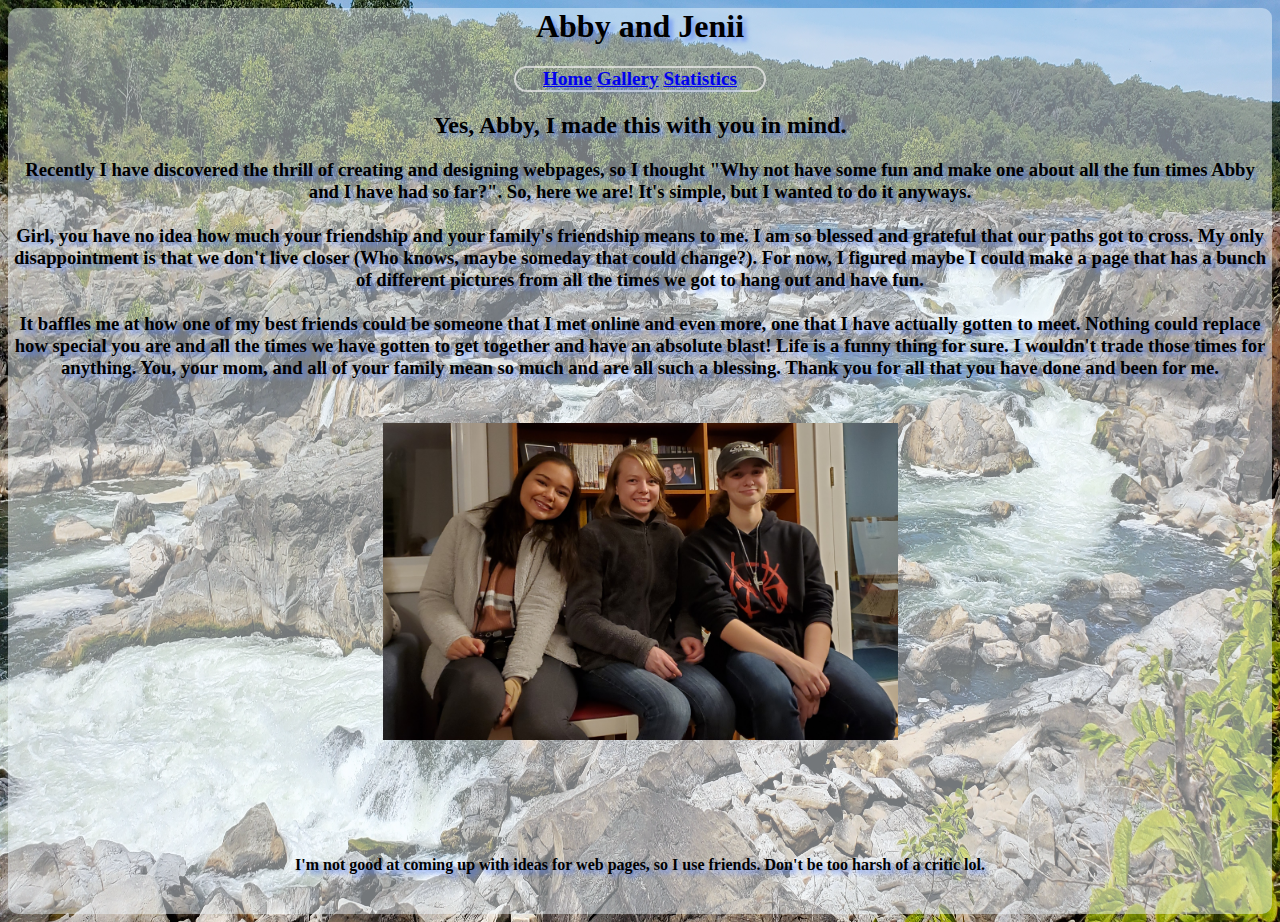
<file: index.html>
<!DOCTYPE.hmtl>
<html>
	<head> 
	<title>Abby and Jenii</title>
        <link rel="stylesheet" type="text/css" href="index.css">
	</head>
   <div id="all">
   <body>
              <h1>Abby and Jenii</h1>

        <nav id="back">
            <a href="index.html">Home</a>
            <a href="gallery.html">Gallery</a>
	    <a href="stats.html">Statistics</a>
         </nav>
            <h2>Yes, Abby, I made this with you in mind. 
            </h2>
            <h3>Recently I have discovered the thrill of creating and designing webpages, so I thought "Why not 
                have some fun and make one about all the fun times Abby and I have had so far?". So, here we are! It's simple, but I wanted to do it anyways.
            <br>
            <br>
                Girl, you have no idea how much your friendship and your family's friendship means to me. I am so blessed and grateful that our paths got to cross.
            My only disappointment is that we don't live closer (Who knows, maybe someday that could change?). For now, I figured maybe I could
        make a page that has a bunch of different pictures from all the times we got to hang out and have fun.
    <br>
    <br>
            It baffles me at how one of my best friends could be someone that I met online and even more, one that I have actually gotten to meet.
        Nothing could replace how special you are and all the times we have gotten to get together and have an absolute blast! Life is a funny thing for sure.
    I wouldn't trade those times for anything. You, your mom, and all of your family mean so much and are all such a blessing. Thank you for all that you 
    have done and been for me. 
    <br>
    <br>
    <br>
    <img src="20211115_184939.jpg" id="img" width="515" height="317">
    <br>
    <br>
     </h3>
     <br>
          <br>
     <br>
     
        <h4> I'm not good at coming up with ideas for web pages, so I use friends. Don't be too harsh of a critic lol. </h4>
        <br>

         </body>
         </div>
         </html>
</file>
<file: index.css>
body{
    background-image: url('20220902_125836.jpg');
    background-size: 1350px 1000px;
    font-family:Georgia, 'Times New Roman', Times, serif;
    text-shadow: 4px 4px 4px rgba(90, 132, 247, 0.699) ;
}

#all{
    text-align: center;
    background-color: rgba(240, 248, 255, 0.479);
    border-radius: 10px;
}

#back{
    border: 2px solid rgba(241, 239, 239, 0.719);
	border-radius: 20px;
	margin-left: 40%;
	margin-right: 40%;
    font-size: larger;
    font-weight: 600;
    text-align: center;
}
@media screen {
    #all{
        background: flex;
    }
}
</file>
